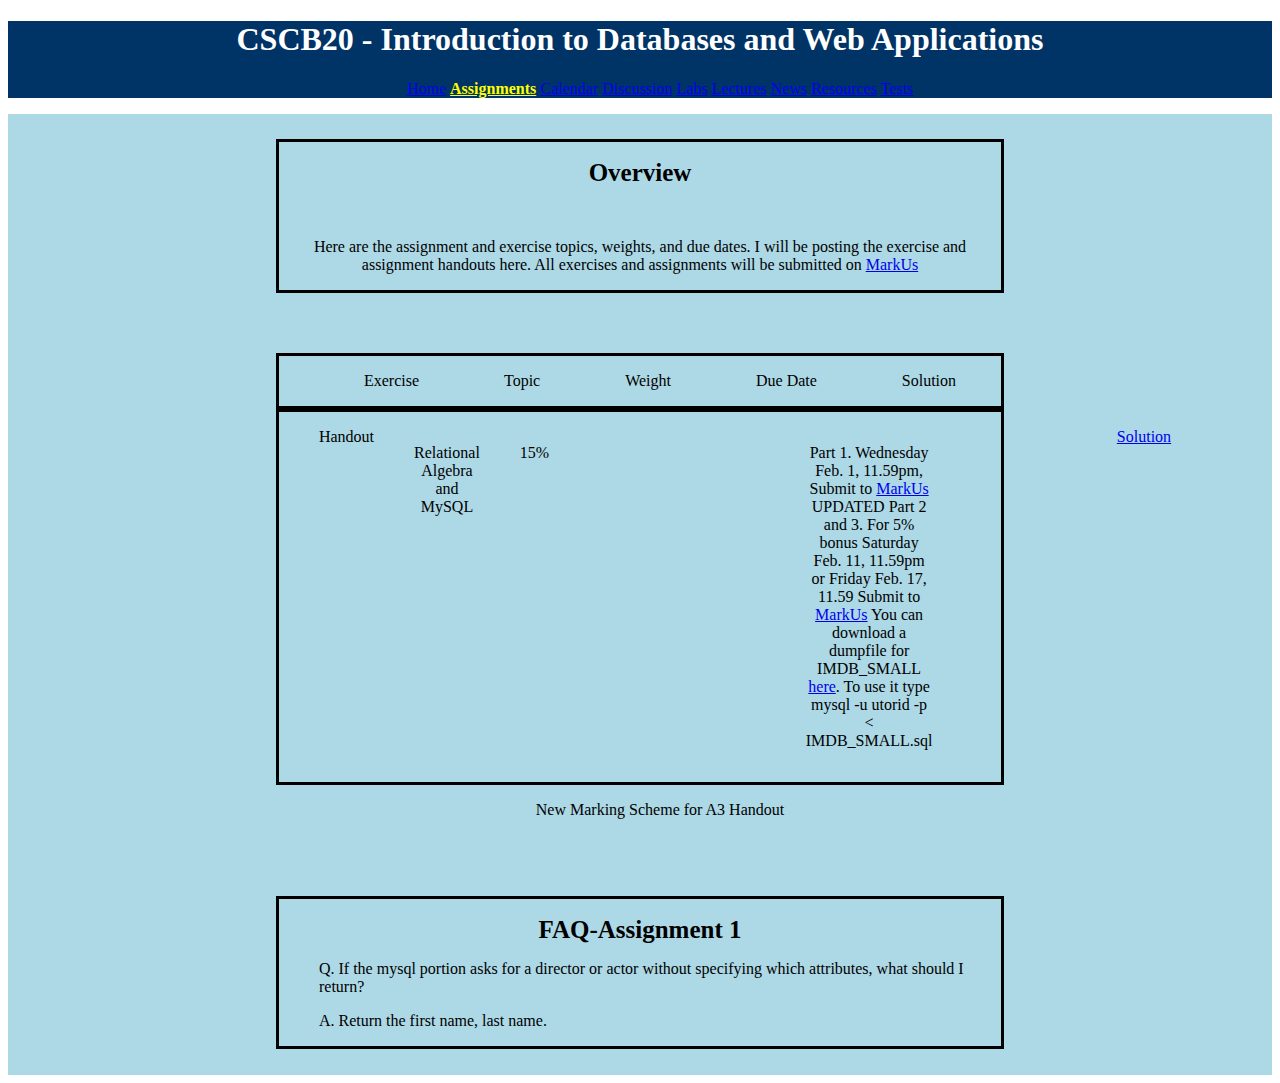
<file: templates/assignments.html>
<!DOCTYPE html>
<html>
<head>
	<title>Assignments</title>
	<link rel="stylesheet" href="style.css">
</head>
<body>
	<div class="header">
		<nav>
			<h1> CSCB20 - Introduction to Databases and Web Applications</h1>
				<ul class="topbar">
					<a href="index.html">Home</a>
					<a class = "current" href="assignments.html">Assignments</a>
					<a href="calendar.html">Calendar</a>
					<a href="https://piazza.com/class/jr7mjhytaij3jc?cid=124">Discussion</a>
					<a href=labs.html>Labs</a>
					<a href="lectures.html">Lectures</a>
					<a href="news.html">News</a>
					<a href="resources.html">Resources</a>
					<a href="tests.html">Tests</a>
				</ul>
		</nav>
	</div>

	<div class="acontent">
		<div class="overview">
			<h1><b>Overview</b></h1>
			<ul>
			<p></p>
			<p>Here are the assignment and exercise topics, weights, and due dates. I will be posting the exercise and assignment handouts here. All exercises and assignments will be submitted on <a href="https://markus.utsc.utoronto.ca/cscb20w19">MarkUs</a></p>
			</ul>

		</div>

		<div class="table">
			<div class="row-1">

					<ul>Exercise</ul>
					<ul>Topic</ul>
					<ul>Weight</ul>
					<ul>Due Date</ul>
					<ul>Solution</ul>
			</div>
			<div class = "row-2">
				<ul><a syllabus.pdf">Handout</a></ul>
				<ul><p>Relational Algebra and MySQL</p></ul>
				<ul><p>15%</p></ul>
				<ul class='due'><p>Part 1. Wednesday Feb. 1, 11.59pm, Submit to <a href="https://markus.utsc.utoronto.ca/cscb20w19">MarkUs</a>
						UPDATED Part 2 and 3. For 5% bonus Saturday Feb. 11, 11.59pm or Friday Feb. 17, 11.59 Submit to <a href="https://markus.utsc.utoronto.ca/cscb20w19">MarkUs</a> You can download a dumpfile for IMDB_SMALL <a href="syllabus.pdf">here</a>.
						To use it type mysql -u utorid -p < IMDB_SMALL.sql</p></ul>
				<ul><a href="syllabus.pdf">Solution</a></ul>

			</div>

			<div class = "row-3">
				<ul><a syllabus.pdf">New Marking Scheme for A3 Handout</a></ul>
			</div>
		</div>

		<div class="faq">

			<h1>FAQ-Assignment 1</h1>
			<ul><p>Q. If the mysql portion asks for a director or actor without specifying which attributes, what should I return?</p></ul>
			<ul><p>A. Return the first name, last name. </p></ul>
		</div>
	</div>

</body>
</html>
</file>
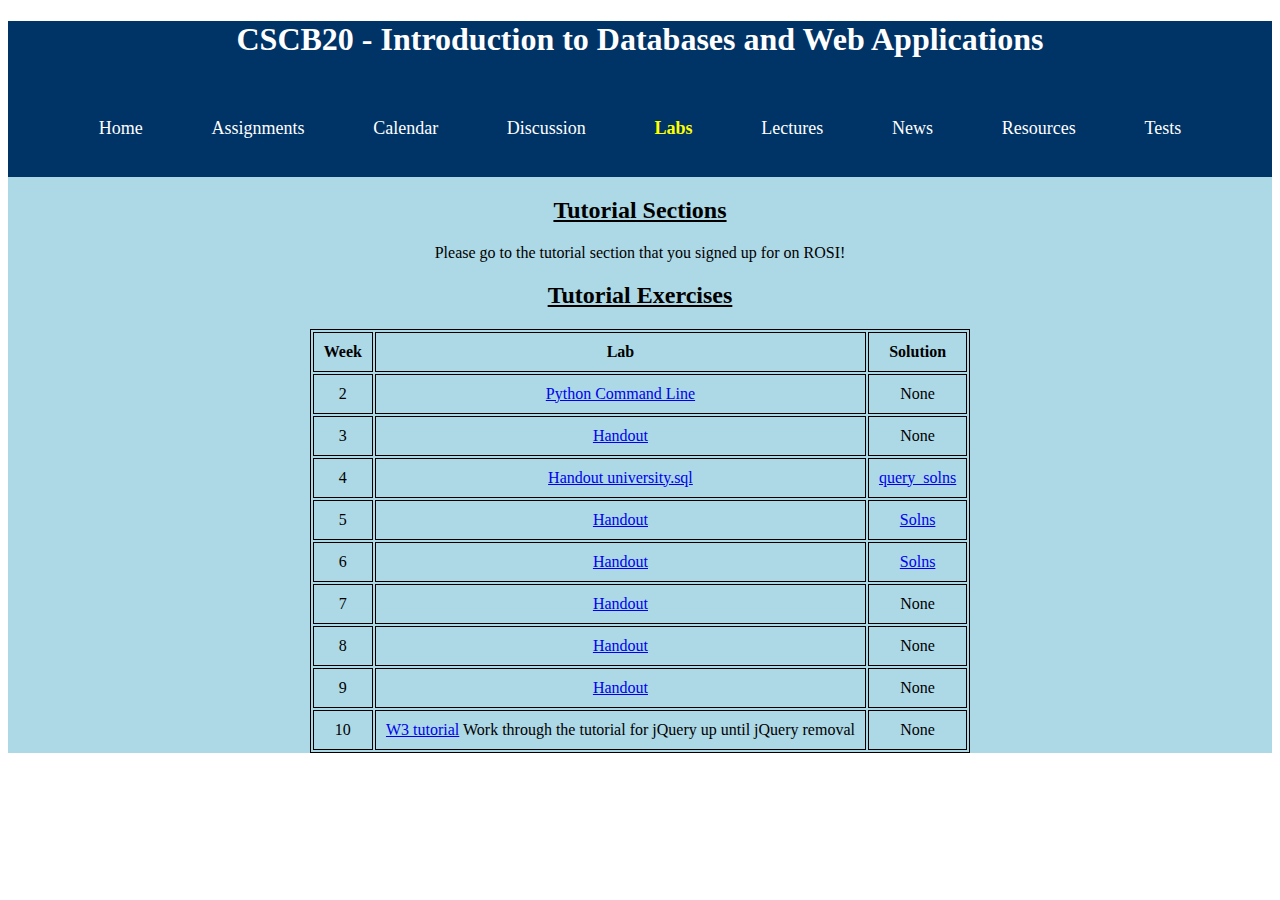
<file: templates/labs.html>
<!DOCTYPE html>
<html>
<head>
	<title>Labs</title>
	<link rel="stylesheet" href="labs.css">
</head>
<body>
	<div class="header">
		<nav>
			<h1> CSCB20 - Introduction to Databases and Web Applications</h1>
				<ul class="topbar">
					<a href="index.html">Home</a>
					<a href="assignments.html">Assignments</a>
					<a href="calendar.html">Calendar</a>
					<a href="https://piazza.com/class/jr7mjhytaij3jc?cid=124">Discussion</a>
					<a class = "current" href=labs.html>Labs</a>
					<a href="lectures.html">Lectures</a>
					<a href="news.html">News</a>
					<a href="resources.html">Resources</a>
					<a href="tests.html">Tests</a>
				</ul>
		</nav>
  </div>

  <div class="content">
    <h2><u>Tutorial Sections</u></h2>
    <p> Please go to the tutorial section that you signed up for on ROSI! </p>
    <h2><u>Tutorial Exercises</u></h2>

    <table align="center">
      <tr>
        <th>Week</th>
        <th>Lab</th>
        <th>Solution</th>
      </tr>
      <tr>
        <td>2</td>
        <td><a href="syllabus.pdf">Python Command Line</a></td>
        <td>None</td>
      </tr>
      <tr>
        <td>3</td>
        <td><a href="syllabus.pdf">Handout</a></td>
        <td>None</td>
      </tr>
      <tr>
        <td>4</td>
        <td><a href="syllabus.pdf">Handout university.sql</a></td>
        <td><a href="syllabus.pdf">query_solns</a></td>
      </tr>
      <tr>
        <td>5</td>
        <td><a href="syllabus.pdf">Handout</a></td>
        <td><a href="syllabus.pdf">Solns</a></td>
      </tr>
      <tr>
        <td>6</td>
        <td><a href="syllabus.pdf">Handout</a></td>
        <td><a href="syllabus.pdf">Solns</a></td>
      </tr>
      <tr>
        <td>7</td>
        <td><a href="syllabus.pdf">Handout</a></td>
        <td>None</td>
      </tr>
      <tr>
        <td>8</td>
        <td><a href="syllabus.pdf">Handout</a></td>
        <td>None</td>
      </tr>
      <tr>
        <td>9</td>
        <td><a href="syllabus.pdf">Handout</a></td>
        <td>None</td>
      </tr>
      <tr>
        <td>10</td>
        <td><a href="syllabus.pdf">W3 tutorial</a> Work through the tutorial for jQuery up until jQuery removal</td>
        <td>None</td>
      </tr>
    </table>
  </div>

</body>
</html>
</file>
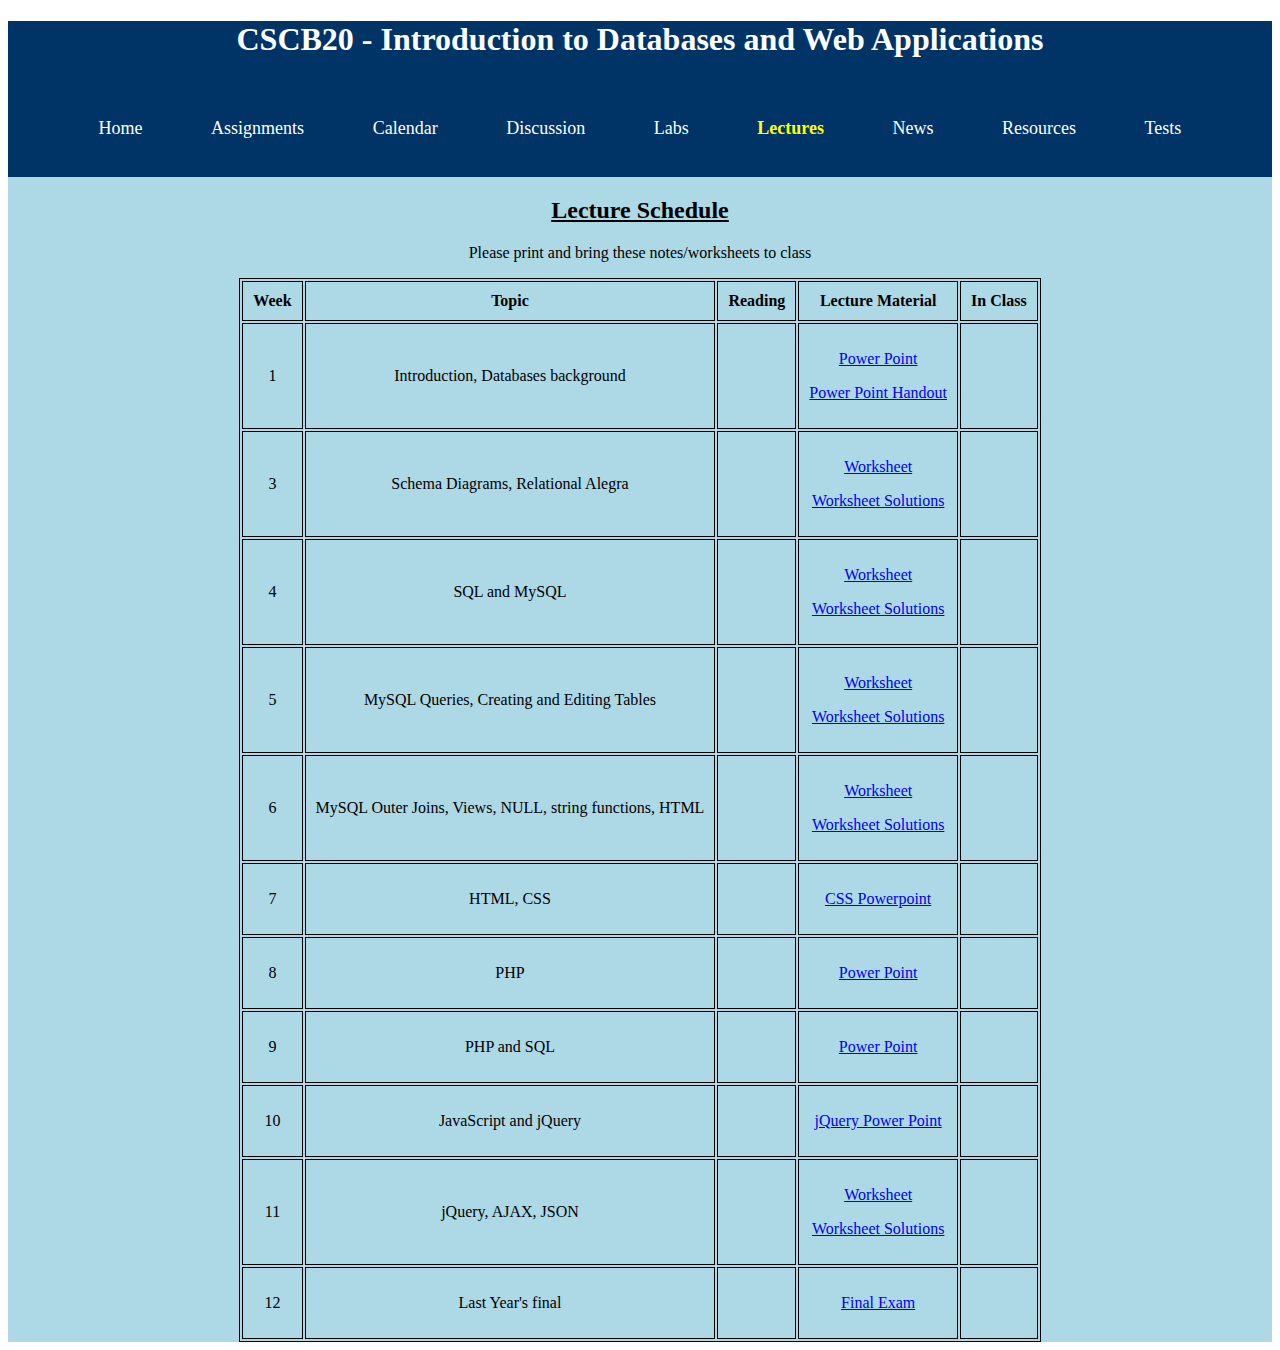
<file: templates/lectures.html>
<!DOCTYPE html>
<html>
<head>
	<title>Lectures</title>
	<link rel="stylesheet" href="lectures.css">
</head>
<body>
	<div class="header">
		<nav>
			<h1> CSCB20 - Introduction to Databases and Web Applications</h1>
				<ul class="topbar">
					<a href="index.html">Home</a>
					<a href="assignments.html">Assignments</a>
					<a href="calendar.html">Calendar</a>
					<a href="https://piazza.com/class/jr7mjhytaij3jc?cid=124">Discussion</a>
					<a href=labs.html>Labs</a>
					<a class = "current" href="lectures.html">Lectures</a>
					<a href="news.html">News</a>
					<a href="resources.html">Resources</a>
					<a href="tests.html">Tests</a>
				</ul>
		</nav>
  </div>

  <div class="content">
    <h2><u>Lecture Schedule</u></h2>
    <p> Please print and bring these notes/worksheets to class </p>

    <table align="center">
      <tr>
        <th>Week</th>
        <th>Topic</th>
        <th>Reading</th>
        <th>Lecture Material</th>
        <th>In Class</th>
      </tr>
      <tr>
        <td>1</td>
        <td>Introduction, Databases background</td>
        <td></td>
        <td><p><a href="syllabus.pdf">Power Point</a></p><p><a href="syllabus.pdf">Power Point Handout</a></p></td>
        <td></td>
      </tr>
      <tr>
        <td>3</td>
        <td>Schema Diagrams, Relational Alegra</td>
        <td></td>
        <td>
          <p><a href="syllabus.pdf">Worksheet</a></p>
          <p><a href="syllabus.pdf">Worksheet Solutions</a></p>
        </td>
        <td></td>
      </tr>
      <tr>
        <td>4</td>
        <td>SQL and MySQL</td>
        <td></td>
        <td>
          <p><a href="syllabus.pdf">Worksheet</a></p>
          <p><a href="syllabus.pdf">Worksheet Solutions</a></p>
        </td>
        <td></td>
      </tr>
      <tr>
        <td>5</td>
        <td>MySQL Queries, Creating and Editing Tables</td>
        <td></td>
        <td>
          <p><a href="syllabus.pdf">Worksheet</a></p>
          <p><a href="syllabus.pdf">Worksheet Solutions</a></p>
        </td>
        <td></td>
      </tr>
      <tr>
        <td>6</td>
        <td>MySQL Outer Joins, Views, NULL, string functions, HTML</td>
        <td></td>
        <td>
          <p><a href="syllabus.pdf">Worksheet</a></p>
          <p><a href="syllabus.pdf">Worksheet Solutions</a></p>
        </td>
        <td></td>
      </tr>
      <tr>
        <td>7</td>
        <td>HTML, CSS</td>
        <td></td>
        <td>
          <p><a href="syllabus.pdf">CSS Powerpoint</a></p>
        </td>
        <td></td>
      </tr>
      <tr>
        <td>8</td>
        <td>PHP</td>
        <td></td>
        <td>
          <p><a href="syllabus.pdf">Power Point</a></p>
        </td>
        <td></td>
      </tr>
      <tr>
        <td>9</td>
        <td>PHP and SQL</td>
        <td></td>
        <td>
          <p><a href="syllabus.pdf">Power Point</a></p>
        </td>
        <td></td>
      </tr>
      <tr>
        <td>10</td>
        <td>JavaScript and jQuery</td>
        <td></td>
        <td>
          <p><a href="syllabus.pdf">jQuery Power Point</a></p>
        </td>
        <td></td>
      </tr>
      <tr>
        <td>11</td>
        <td>jQuery, AJAX, JSON</td>
        <td></td>
        <td>
          <p><a href="syllabus.pdf">Worksheet</a></p>
          <p><a href="syllabus.pdf">Worksheet Solutions</a></p>
        </td>
        <td></td>
      </tr>
      <tr>
        <td>12</td>
        <td>Last Year's final</td>
        <td></td>
        <td>
          <p><a href="syllabus.pdf">Final Exam</a></p>
        </td>
        <td></td>
      </tr>
    </table>
  </div>

</body>
</html>
</file>
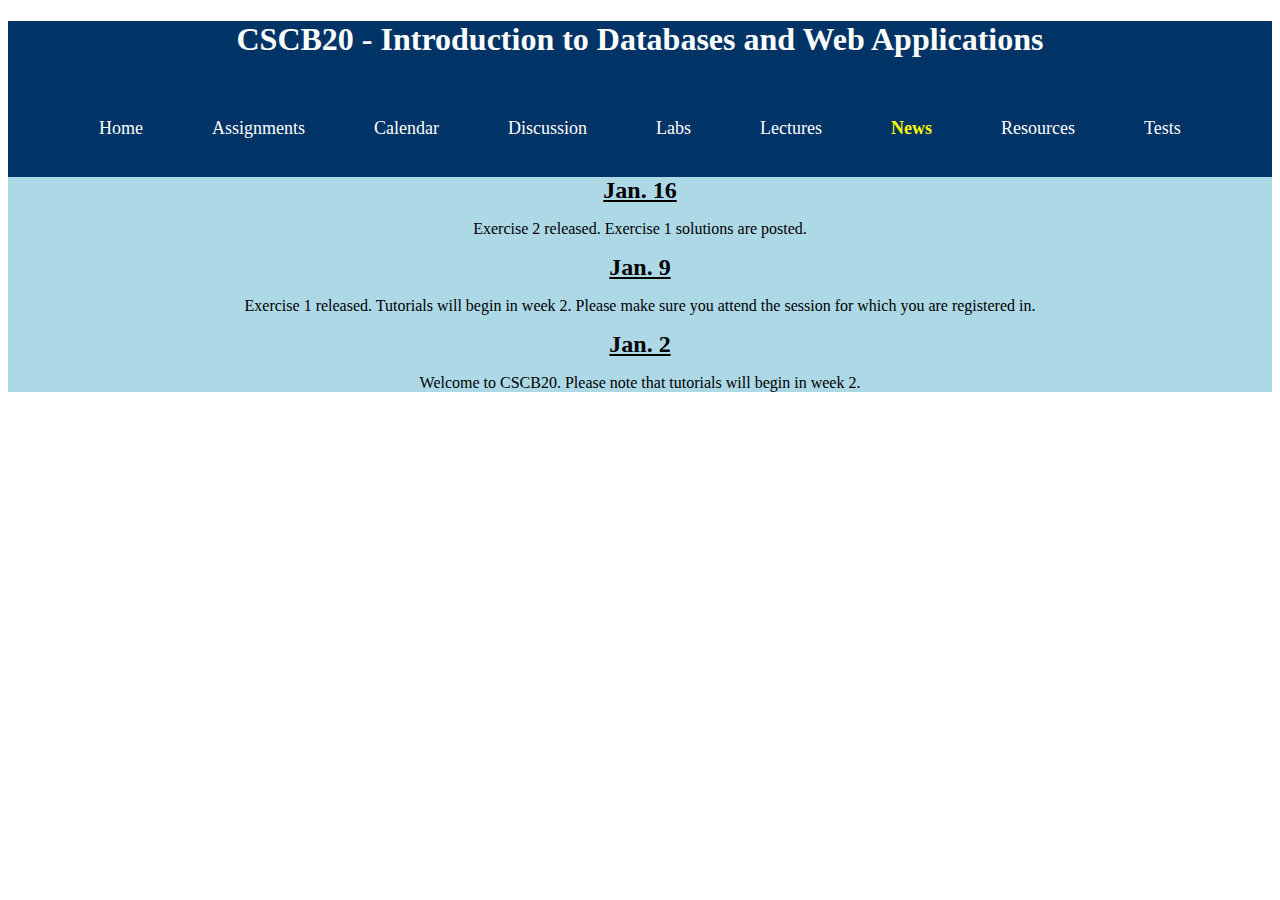
<file: templates/news.html>
<!DOCTYPE html>
<html>
<head>
	<title>News</title>
	<link rel="stylesheet" href="news.css">
</head>
<body>
	<div class="header">
		<nav>
			<h1> CSCB20 - Introduction to Databases and Web Applications</h1>
				<ul class="topbar">
					<a href="index.html">Home</a>
					<a href="assignments.html">Assignments</a>
					<a href="calendar.html">Calendar</a>
					<a href="https://piazza.com/class/jr7mjhytaij3jc?cid=124">Discussion</a>
					<a href=labs.html>Labs</a>
					<a href="lectures.html">Lectures</a>
					<a class = "current" href="news.html">News</a>
					<a href="resources.html">Resources</a>
					<a href="tests.html">Tests</a>
				</ul>
		</nav>
	</div>

<div class='posts'>

  <div class='post-1'>
    
    <h2><u>Jan. 16</u></h2>
    <p>Exercise 2 released. Exercise 1 solutions are posted.</p>
  </div>

	<div class='post-1'>
		
		<h2><u>Jan. 9</u></h2>
		<p>Exercise 1 released. Tutorials will begin in week 2. Please make sure you attend the session for which you are registered in.</p>
	</div>

  <div class='post-1'>
    
    <h2><u>Jan. 2</u></h2>
    <p>Welcome to CSCB20. Please note that tutorials will begin in week 2.</p>
  </div>
</div>
</body>
</html>
</file>
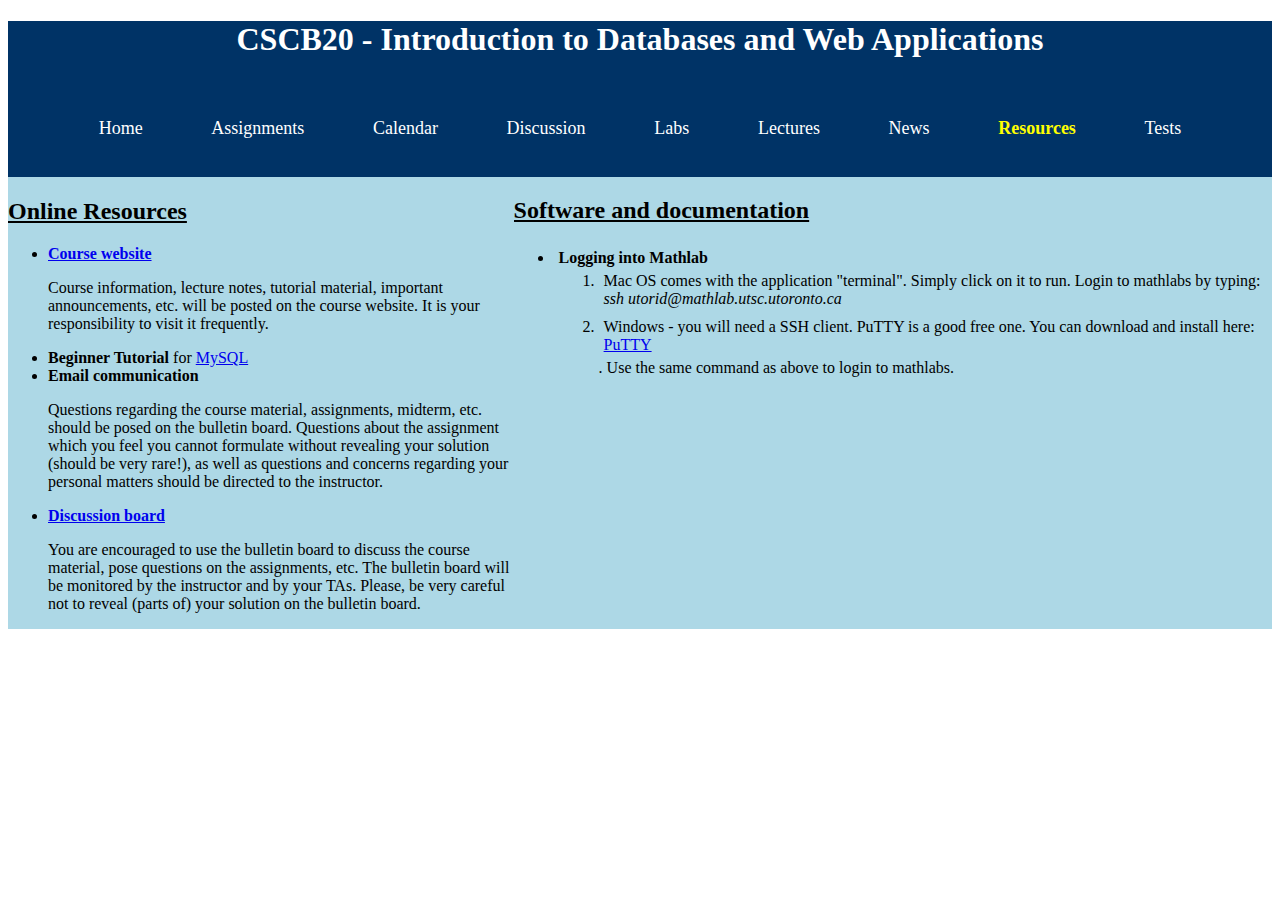
<file: templates/resources.html>
<!DOCTYPE html>
<html>
<head>
	<title>Resources</title>
	<link rel="stylesheet" href="resources.css">
</head>
<body>
	<div class="header">
		<nav>
			<h1> CSCB20 - Introduction to Databases and Web Applications</h1>
				<ul class="topbar">
					<a href="index.html">Home</a>
					<a href="assignments.html">Assignments</a>
					<a href="calendar.html">Calendar</a>
					<a href="https://piazza.com/class/jr7mjhytaij3jc?cid=124">Discussion</a>
					<a href=labs.html>Labs</a>
					<a href="lectures.html">Lectures</a>
					<a href="news.html">News</a>
					<a class = "current" href="resources.html">Resources</a>
					<a href="tests.html">Tests</a>
				</ul>
		</nav>
  </div>

  <div class='contents'>
    <div class='online_resources'>
      <h2><u>Online Resources</u></h2>
      <ul>
        <li><a href="index.html"><strong>Course website</strong></a>
          <p>Course information, lecture notes, tutorial material, important announcements, etc. will be posted on the course website. It is your responsibility to visit it frequently.</p>
        </li>
        <li><strong>Beginner Tutorial</strong> for <a href="https://code.tutsplus.com/articles/sql-for-beginners--net-8200">MySQL</a></li>
        <li><strong>Email communication</strong>
          <p>Questions regarding the course material, assignments, midterm, etc. should be posed on the bulletin board. Questions about the assignment which you feel you cannot formulate without revealing your solution (should be very rare!), as well as questions and concerns regarding your personal matters should be directed to the instructor.</p>
        </li>
        <li><a href="https://piazza.com/utoronto.ca/winter2017/cscb20"><strong>Discussion board</strong></a>
          <p>You are encouraged to use the bulletin board to discuss the course material, pose questions on the assignments, etc. The bulletin board will be monitored by the instructor and by your TAs. Please, be very careful not to reveal (parts of) your solution on the bulletin board.</p>
        </li>
      </ul>
    </div>

    <div class='software_and_documentation'>
      <h2><u>Software and documentation</u></h2>
      <ul>
        <li><strong>Logging into Mathlab</strong>
          <ol>
            <li>Mac OS comes with the application "terminal". Simply click on it to run. Login to mathlabs by typing: <em>ssh utorid@mathlab.utsc.utoronto.ca</em></li>
            <li>Windows - you will need a SSH client. PuTTY is a good free one. You can download and install here: <a href="https://www.putty.org/">PuTTY</a></li>. Use the same command as above to login to mathlabs.
          </ol>
        </li>
      </ul>
    </div>
  </div>
</body>
</html>
</file>
<file: templates/style.css>
.sidebar{
	display: flex;
	flex-direction: row;
	justify-content: space-evenly;
	flex-wrap: wrap;
	background-color: #003366;
	text-align: center;
	margin: 0px;
	padding: 30px;

}


.sidebar a{
	color: white;
	text-decoration: none;
	display: block;
	padding: 8px;
	font-size: 18px;
}

a.current {
	color:yellow;
	font-weight: bold;
}

.sidebar a:hover{
	font-weight: bold;
	font-size: 20px;
	color: yellow;
}

.header{

	text-align: center;
	background-color: #003366;
	height: 100%
	padding-top:20px;
	color: white;
}

.sidebar ul li a{
	text-decoration: none;
}
.content h1{
	font-size: 25px;
	font-weight: bold;
	color:black;
	text-align: center;
	margin:0;
}

.content{
	background-color:lightblue;
}
.content h1{
	padding-bottom: 25px;
	padding-top: 30px;
}
.cd {
	border-style:solid;
	text-align: center;
	margin-left: 20%;
	margin-right: 20%;
}
.cd ul{
	display: flex;
	flex-direction: row;
	justify-content: flex-start;
}
.instructor{
	border-style:solid;
	text-align: center;
	margin-left: 20%;
	margin-right: 20%;
	margin-top: 2%;
}

.instructor ul img{
	margin-left: 41%;
}
.instructor ul{
	display: flex;
	flex-direction: row;
	justify-content: flex-start;
}
.calendar{
	display: flex;
	justify-content: center;
	background-color: lightblue;
	padding-top: 2%
}
.acontent{
	background-color: lightblue;
	padding: 2%;
}
.overview{
	border-style:solid;
	text-align: center;
	margin-left: 20%;
	margin-right: 20%;
	padding-top: none;
}
.overview ul{
	display: inline;
	flex-direction: row;
	justify-content: flex-start;
}

.table{
	display: flex;
	flex-direction: column;
	justify-content: space-evenly;
	text-align: center;
	margin-left: 20%;
	margin-right: 20%;
	padding-top: none;
	margin-top: 5%;
	margin-bottom: 5%;
}

.row-1 {
	display: flex;
	flex-direction: row;
	justify-content: space-evenly;
	border-style: solid;
}

.row-2 {
	display: flex;
	flex-direction: row;
	justify-content: space-evenly;
	border-style: solid;
}

.due{
	margin-left: 30%;
	margin-right: 20%;
	flex-wrap: wrap;
}
.faq{
	border-style:solid;
	text-align: center;
	margin-left: 20%;
	margin-right: 20%;
	padding-top: none;
}
.overview h1{
	font-size: 25px;
}
.faq h1{
	font-size: 25px;
}
.faq ul{
	text-align: left;
}
</file>
<file: templates/labs.css>
.topbar{
	display: flex;
	flex-direction: row;
	justify-content: space-evenly;
	flex-wrap: wrap;
	background-color: #003366;
	text-align: center;
	margin: 0px;
	padding: 30px;

}


.topbar a{
	color: white;
	text-decoration: none;
	display: block;
	padding: 8px;
	font-size: 18px;
}

a.current {
	color:yellow;
	font-weight: bold;
}

.topbar a:hover{
	font-weight: bold;
	font-size: 20px;
	color: yellow;
}

.header{

	text-align: center;
	background-color: #003366;
	height: 100%
	padding-top:20px;
	color: white;
}

.topbar ul li a{
	text-decoration: none;
}

.content {
  display: inline-block;
  text-align: center;
  width:100%;
  justify-content: center;
  background-color: lightblue;
}

table, th, td {
  border: 1px solid black;
}

th, td {
  padding: 10px;
}
</file>
<file: templates/lectures.css>
.topbar{
	display: flex;
	flex-direction: row;
	justify-content: space-evenly;
	flex-wrap: wrap;
	background-color: #003366;
	text-align: center;
	margin: 0px;
	padding: 30px;

}


.topbar a{
	color: white;
	text-decoration: none;
	display: block;
	padding: 8px;
	font-size: 18px;
}

a.current {
	color:yellow;
	font-weight: bold;
}

.topbar a:hover{
	font-weight: bold;
	font-size: 20px;
	color: yellow;
}

.header{

	text-align: center;
	background-color: #003366;
	height: 100%
	padding-top:20px;
	color: white;
}

.topbar ul li a{
	text-decoration: none;
}

.content {
  display: inline-block;
  text-align: center;
  width:100%;
  justify-content: center;
  background-color: lightblue;
}

table, th, td {
  border: 1px solid black;
}

th, td {
  padding: 10px;
}
</file>
<file: templates/news.css>
.topbar{
	display: flex;
	flex-direction: row;
	justify-content: space-evenly;
	flex-wrap: wrap;
	background-color: #003366;
	text-align: center;
	margin: 0px;
	padding: 30px;

}


.topbar a{
	color: white;
	text-decoration: none;
	display: block;
	padding: 8px;
	font-size: 18px;
}

a.current {
	color:yellow;
	font-weight: bold;
}

.topbar a:hover{
	font-weight: bold;
	font-size: 20px;
	color: yellow;
}

.header{

	text-align: center;
	background-color: #003366;
	height: 100%
	padding-top:20px;
	color: white;
}

.topbar ul li a{
	text-decoration: none;
}
.content h1{
	font-size: 25px;
	font-weight: bold;
	color:black;
	text-align: center;
	margin:0;
}

.content{
	background-color:lightblue;
}
.content h1{
	padding-bottom: 25px;
	padding-top: 30px;
}
.cd {
	border-style:solid;
	text-align: center;
	margin-left: 20%;
	margin-right: 20%;
}
.cd ul{
	display: flex;
	flex-direction: row;
	justify-content: flex-start;
}
.instructor{
	border-style:solid;
	text-align: center;
	margin-left: 20%;
	margin-right: 20%;
	margin-top: 2%;
}

.instructor ul img{
	margin-left: 41%;
}
.instructor ul{
	display: flex;
	flex-direction: row;
	justify-content: flex-start;
}

.post-1 h2{
  padding-bottom: 0;
  margin-bottom: 0;
  margin-top:0;
}

.post-1 {
  text-align: center;
}

.posts {
  background-color:lightblue;
  display: center;
}
</file>
<file: templates/resources.css>
.topbar{
	display: flex;
	flex-direction: row;
	justify-content: space-evenly;
	flex-wrap: wrap;
	background-color: #003366;
	text-align: center;
	margin: 0px;
	padding: 30px;

}


.topbar a{
	color: white;
	text-decoration: none;
	display: block;
	padding: 8px;
	font-size: 18px;
}

a.current {
	color:yellow;
	font-weight: bold;
}

.topbar a:hover{
	font-weight: bold;
	font-size: 20px;
	color: yellow;
}

.header{

	text-align: center;
	background-color: #003366;
	height: 100%
	padding-top:20px;
	color: white;
}

.topbar ul li a{
	text-decoration: none;
}

.cd {
	border-style:solid;
	text-align: center;
	margin-left: 20%;
	margin-right: 20%;
}
.cd ul{
	display: flex;
	flex-direction: row;
	justify-content: flex-start;
}
.instructor{
	border-style:solid;
	text-align: center;
	margin-left: 20%;
	margin-right: 20%;
	margin-top: 2%;
}

.instructor ul img{
	margin-left: 41%;
}
.instructor ul{
	display: flex;
	flex-direction: row;
	justify-content: flex-start;
}

.contents {
  background-color: lightblue;
  overflow:hidden;
}

.online_resources {
  padding-top:1px;
  width: 40%;
  float: left;
  overflow:hidden;
}

.software_and_documentation {
  width: 60%;
  float: left;
  overflow:hidden;
}

.software_and_documentation li {
  padding: 5px 5px;
}
</file>
